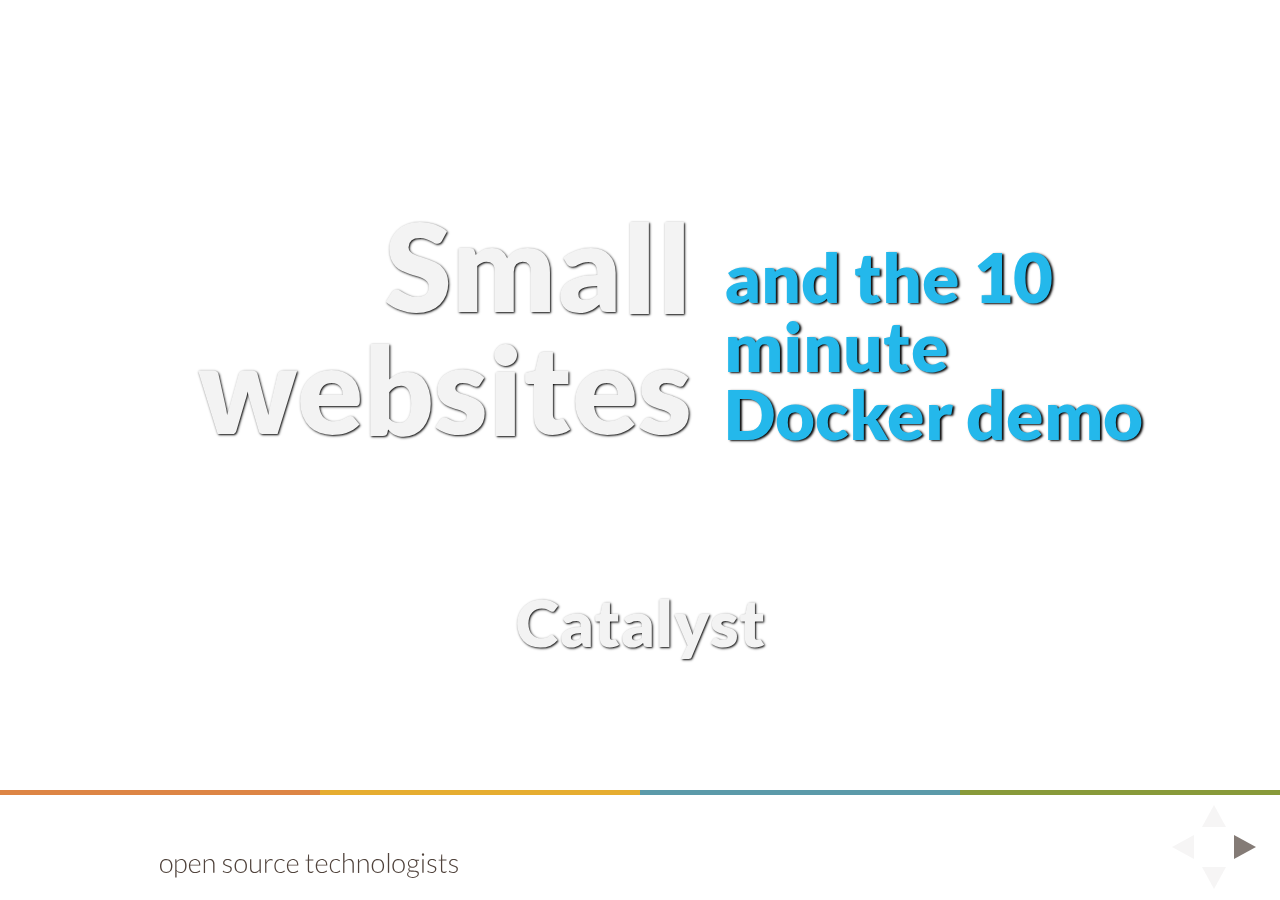
<file: index.html>
<!doctype html>
<html lang="en">

    <head>
        <meta charset="utf-8">

        <title>10 minute Docker demo</title>

        <meta name="author" content="Jacques Labuschagne">

        <meta name="apple-mobile-web-app-capable" content="yes" />
        <meta name="apple-mobile-web-app-status-bar-style" content="black-translucent" />

        <meta name="viewport" content="width=device-width, initial-scale=1.0, maximum-scale=1.0, user-scalable=no">

        <link rel="stylesheet" href="css/reveal.css">
        <link rel="stylesheet" href="css/theme/catalyst.css" id="theme">

        <!-- For syntax highlighting -->
        <link rel="stylesheet" href="lib/css/zenburn.css">

        <!-- If the query includes 'print-pdf', include the PDF print sheet -->
        <script>
            if( window.location.search.match( /print-pdf/gi ) ) {
                var link = document.createElement( 'link' );
                link.rel = 'stylesheet';
                link.type = 'text/css';
                link.href = window.location.search.match( /print-pdf/gi ) ? 'css/print/pdf.css' : 'css/print/paper.css';
                document.getElementsByTagName( 'head' )[0].appendChild( link );
            }
        </script>

        <style>
            /* Add the ability to omit slides from the printed version (has to be after the print include)*/
            @media print {
                .reveal .slides section.no-print {
                    display: none !important;
                    visibility: hidden !important;
                }
            }
        </style>

        <!--[if lt IE 9]>
        <script src="lib/js/html5shiv.js"></script>
        <![endif]-->

        <!-- Please put any custom styles here -->
        <style>

        </style>
    </head>

    <body>

        <div class="reveal">

            <!-- Any section element inside of this container is displayed as a slide -->
            <div class="slides">
                <!-- Cover slide -->
                <section>
                    <table>
                    <tr>
                        <td style="vertical-align:bottom;text-align:right;">
                            <h1 style="">Small websites</h1>
                        </td><td style="vertical-align:bottom;">
                            <h2 style="color:#24b8eb;">and the 10 minute Docker demo</h2>
                        </td>
                    </tr>
                    </table>
                    <h3 style="margin-top: 10%;" class="catalyst-logo">Catalyst</h3>
                    <aside class="notes">
                        <ul>
                            <li>Docker is not yet a given on production systems
                            <li>Most examples concentrate either on dev (1 container)
                                or crazy webscale shit (Google, Netflix)
                            <li>There's an inbetween space that doesn't get much air time
                            <li>That's what we're doing today
                        </ul>
                    </aside>
                </section>

            <section>
                <section data-background="img/large_v-dark-trans.png" data-background-size="auto 75%">
                    <aside class="notes">
                        Anyone <b>not</b> heard of Docker?
                    </aside>
                </section>

                <section data-background="img/virt.svg" data-background-size="auto 55%">
                    <aside class="notes">
                        virtualized hardware: good for compatibility and security, shit for performance.
                    </aside>
                </section>

                <section data-background="img/container.svg" data-background-size="auto 55%">
                    <aside class="notes">
                        virtualized OS: more restrictive of compatibility, pretty good for security, great for performance.
                        <p>
                        System calls get passed through from the guest to the host with very little
                        interference, while still maintaining good isolation (namespaces, etc).
                    </aside>
                </section>
            </section>

                <section>
                    <h2 style="">What is</h2>
                    <h1 style="color:#24b8eb;">small?</h1>
                </section>

                <section>
                    <h3>1&mdash;2 <span style="color:#24b8eb;">apps</span> <span style="color:#666;">(plus cron jobs)</span></h3>
                    <h3>housed on 1 <span style="color:#24b8eb;">server</span> <span style="color:#666;">(or 1+1)</span></h3>
                    <h3>with a dedicated <span style="color:#24b8eb;">database</span>.</h3>
                </section>

                <section>
                    <table>
                    <tr>
                        <td style="vertical-align:bottom;text-align:center;">
                            <h2 style="">So<br/>what's<br/>the</h2>
                        </td><td style="vertical-align:middle;">
                            <h1 style="color:#24b8eb;">demo?</h1>
                        </td>
                    </tr>
                    </table>
                </section>

                <section data-background="img/target-arch.svg" data-background-size="auto 55%">
                    <aside class="notes">
                        <ul>
                            <li>Start with trivial web app that does something simple with a database
                            <li>Put app behind a LB and allow it to scale sideways
                            <li>Put LB behind a WAF
                        </ul>
                    </aside>
                </section>

                <!--
                <section>
                    <span><h1 id="timer"></h1></span>
                    <aside class="notes">
                        <pre>
screen C-a S, C-a <tab>, C-a c

mkdir app
lynx -dump howtonode.org/hello-node | less
vim app/index.js

vim app/Dockerfile
+  FROM node:4.3.0
+  RUN mkdir -p /opt/app
+  WORKDIR /opt/app
+  COPY . /opt/app
+  CMD ["node", "./index.js"]

vim docker-compose.yml
+  version: "2"
+  services:
+      app:
+          image: docker-demo/app
+          build: ./app
+          restart: always
+          ports:
+              - "8000:8000"

UP; curl localhost:8000; DOWN

lynx -dump https://github.com/brianc/node-postgres | less
vim app/index.js
+  var conString = "postgres://postgres:@postgres/postgres";
+  process.exit(1)
+  "select message from greetings limit 1"
+  setTimeout(getmsg, 250);
+  response.end('' + greeting + "\n");

vim app/Dockerfile
+  cd /opt/app && npm install pg

mkdir -p db
vim db/setup.sql
+  CREATE TABLE greetings (message TEXT NOT NULL);
+  INSERT INTO  greetings (message) VALUES ('Hello from Postgres');

vim docker-compose.yml
+    app:
+        links:
+            - postgres
+    postgres:
+        image: postgres:9.4
+        expose:
+            - "5132"
+        volumes:
+            - ./db:/docker-entrypoint-initdb.d:ro

UP; curl localhost:8000; DOWN

vim docker-compose.yml
+    haproxy:
+        image: dockercloud/haproxy:1.2.1
+        links:
+            - app
+        ports:
+            - "8000:80"
+        volumes:
+            - /var/run/docker.sock:/var/run/docker.sock
+    app:
+        expose:
+            - "8000"
+        environment:
+            VIRTUAL_HOST: "example.com"

vim app/index.js
+  response.end('' + greeting + process.env.HOSTNAME + "\n");

vim docker-compose.yml
+    naxsi:
+        image: jlabusch/docker-naxsi-proxy-waf
+        links:
+            - haproxy
+        ports:
+            - "8000:80"
+    haproxy:
+        expose:
+            - "80"
                        </pre>
                    </aside>
                </section>

                <section data-transition="none">
                    <span><h1 id="result" style="color:#24b8eb;"></h1></span>
                </section>
                -->

                <section>
                  <script type="text/javascript" src="https://asciinema.org/a/41321.js" id="asciicast-41321" async></script>
                </section>
            </div>

            <div class="footer">
                <div class="scarf">
                    <div class="scarf-orange"></div>
                    <div class="scarf-yellow"></div>
                    <div class="scarf-blue"></div>
                    <div class="scarf-green"></div>
                </div>
                <div class="footer-inner">
                    <div>
                        <!-- NOTE: use only one of these. open-source-technologists is the standard -->
                        <p class="open-source-technologists">open source technologists</p>
                        <!-- <p class="freedom-to-innovate">freedom to innovate</p> -->
                    </div>
                </div>
            </div>
        </div>


        <script src="lib/js/head.min.js"></script>
        <script src="js/reveal.js"></script>
        <!--
        <script src="http://downlink.nz/js/socket.io.js"></script>
        <script src="http://downlink.nz/js/reveal-sync.js"></script>
        -->

        <script>

            // Full list of configuration options available here:
            // https://github.com/hakimel/reveal.js#configuration
            Reveal.initialize({
                controls: true,
                progress: true,
                history: true,
                center: true,

                theme: Reveal.getQueryHash().theme, // available themes are in /css/theme
                transition: 'slide',//Reveal.getQueryHash().transition || 'none', // default/cube/page/concave/zoom/linear/fade/none

                /*
                // Parallax scrolling
                parallaxBackgroundImage: './img/15002364119_29914535f7_o.jpg', // by Ilias Ismanalijev
                parallaxBackgroundSize: '3000px auto',
                */

                // Optional libraries used to extend on reveal.js
                dependencies: [
                    { src: 'lib/js/classList.js', condition: function() { return !document.body.classList; } },
                    { src: 'plugin/markdown/marked.js', condition: function() { return !!document.querySelector( '[data-markdown]' ); } },
                    { src: 'plugin/markdown/markdown.js', condition: function() { return !!document.querySelector( '[data-markdown]' ); } },
                    { src: 'plugin/highlight/highlight.js', async: true, callback: function() { hljs.initHighlightingOnLoad(); } },
                    { src: 'plugin/zoom-js/zoom.js', async: true, condition: function() { return !!document.body.classList; } },
                    { src: 'plugin/notes/notes.js', async: true, condition: function() { return !!document.body.classList; } }
                ]
            });

            /*
            var timerh1 = document.getElementById("timer"),
                timerstart = 0,
                resulth1 = document.getElementById("result");

            Reveal.addEventListener('slidechanged', function(e){
                resulth1.innerText = timerh1.innerText;
                timerh1.innerText = '';
                timerstart = (new Date).getTime();
            });

            setInterval(function(){
                var now = (new Date).getTime(),
                    diff = now-timerstart,
                    ms = diff%1000,
                    s = ((diff-ms)/1000)%60,
                    m = (diff-s*1000-ms)/(60*1000);
                timerh1.innerText = Math.floor(m) + ':' + (s<10?'0':'') + Math.floor(s) + '.' + Math.floor(ms/100);
            }, 100);
            */
        </script>

    </body>
</html>
</file>
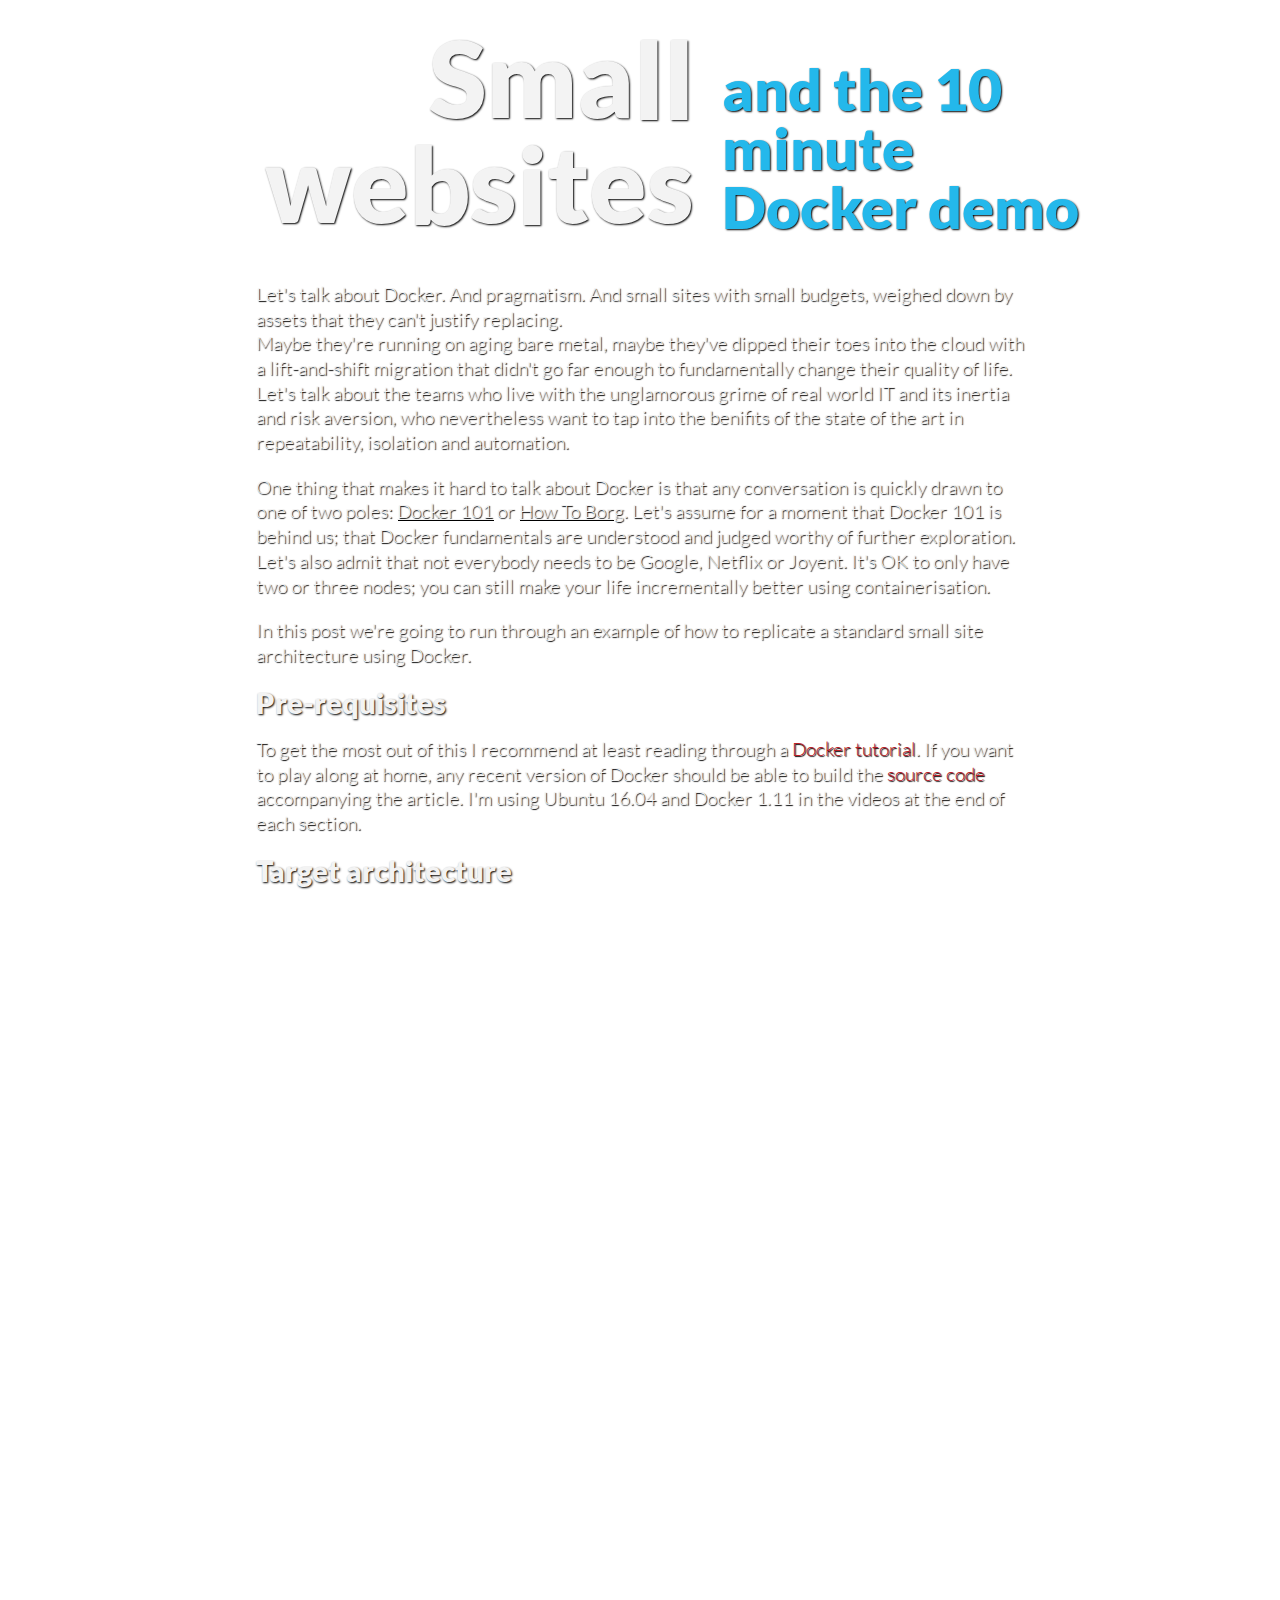
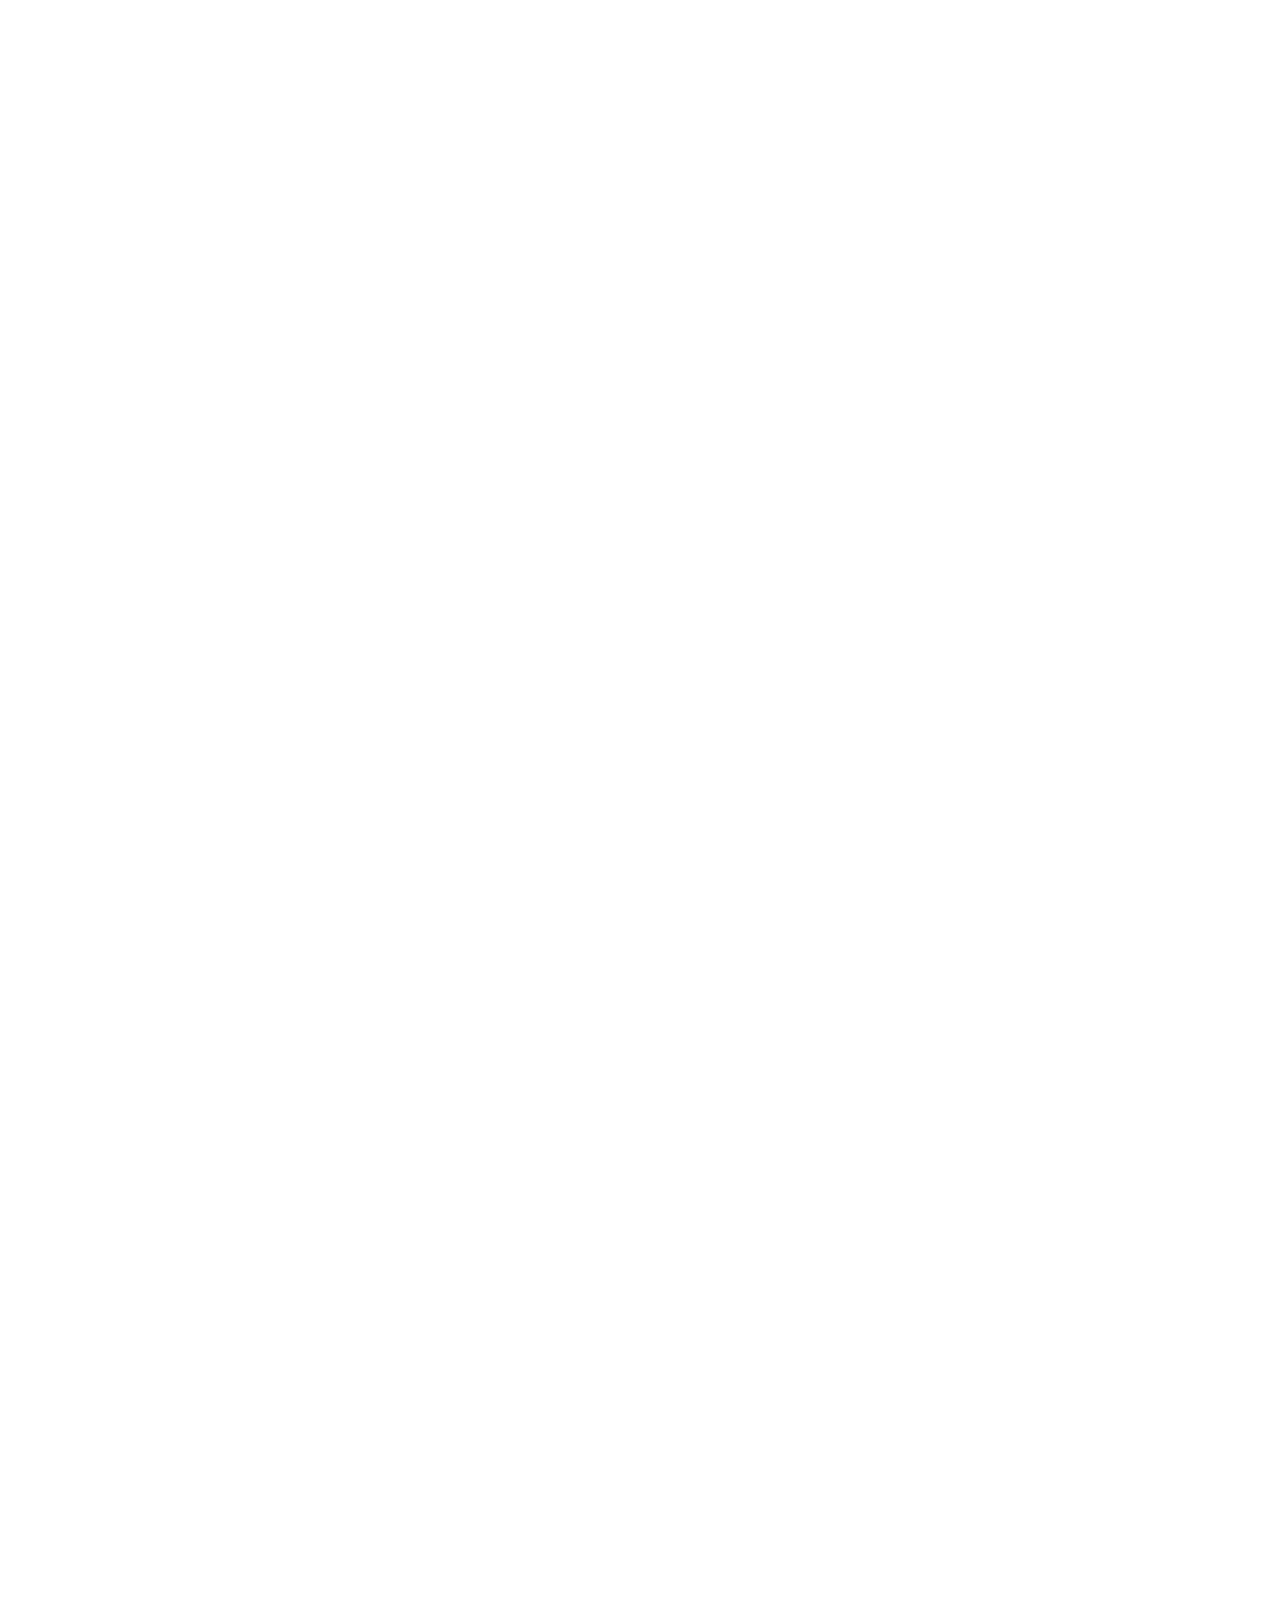
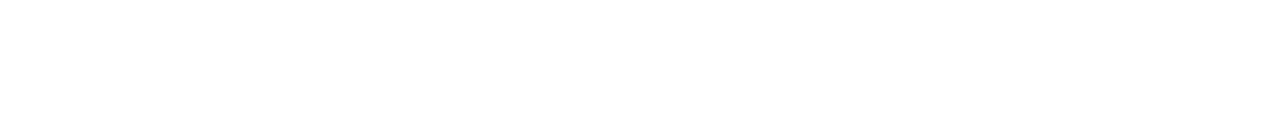
<file: blog.html>
<!doctype html>
<html lang="en">

    <head>
        <meta charset="utf-8">

        <title>10 minute Docker demo</title>

        <meta name="author" content="Jacques Labuschagne">

        <link rel="stylesheet" href="css/reveal.css">
        <link rel="stylesheet" href="css/theme/catalyst.css" id="theme">

        <link rel="stylesheet" href="lib/css/zenburn.css">
    </head>

    <body style="overflow:scroll;">
            <div class="reveal">
                <table style="max-width:43em;">
                <tr>
                    <td style="vertical-align:bottom;text-align:right;">
                        <h1 style="">Small websites</h1>
                    </td><td style="vertical-align:bottom;">
                        <h2 style="color:#24b8eb;">and the 10 minute Docker demo</h2>
                    </td>
                </tr>
                </table>

                <div style="font-weight:300; font-size: 19px; margin: 0% 20% 10% 20%;">
                    <p>
                    Let's talk about Docker. And pragmatism. And small sites with small budgets,
                    weighed down by assets that they can't justify replacing.<br/>
                    Maybe they're running
                    on aging bare metal, maybe they've dipped their toes into the cloud with a
                    lift-and-shift migration that didn't go far enough to fundamentally change their
                    quality of life.<br/>
                    Let's talk about the teams who live with the unglamorous grime of real world IT
                    and its inertia and risk aversion, who nevertheless want to tap into the benifits
                    of the state of the art in repeatability, isolation and automation.
                    </p><p>
                    One thing that makes it hard to talk about Docker is that any conversation
                    is quickly drawn to one of two poles: <u>Docker 101</u> or <u>How To Borg</u>.
                    Let's assume for a moment that Docker 101 is behind us; that Docker fundamentals
                    are understood and judged worthy of further exploration.<br/>
                    Let's also admit that not everybody needs to be Google, Netflix or Joyent. It's
                    OK to only have two or three nodes; you can still make your life incrementally
                    better using containerisation.
                    </p><p>
                    In this post we're going to run through an example of how to replicate a standard
                    small site architecture using Docker.
                    </p>
                    <h3>Pre-requisites</h3>
                    <p>
                    To get the most out of this I recommend at least reading through a <a href="https://docs.docker.com/linux/">Docker tutorial</a>.
                    If you want to play along at home, any recent version of Docker should be able to build
                    the <a href="https://github.com/jlabusch/docker-demo">source code</a> accompanying the article.
                    I'm using Ubuntu 16.04 and Docker 1.11 in the videos at the end of each section.
                    </p>
                    <h3>Target architecture</h3>
                    <span style="float:right;margin-left:20px;margin-bottom:10px;"><img style="min-width:240px;" src="img/target-arch.svg"></span>
                    <p>
                    So what are we building?
                    </p><p>
                    Let's imagine a site consisting of a web application and a database, marked App and DB in the diagram.
                    App runs the application code, which could be Moodle, Drupal, or something else entirely. We're
                    going to use a <a href="https://howtonode.org/hello-node">"hello world" Node.js example</a>
                    and graft on a simple <a href="https://github.com/brianc/node-postgres">PostgreSQL query</a>.<br/>
                    The database stores all of our state; just a "hello world" greeting in our example, but in
                    the real world this could be product catalogues, inventory, sales orders, user records, session
                    information, whatever. The salient point is that since all of the state is held outside of the App,
                    the impact of restarting an App is minimal, and we're
                    going to add in the assumption that the App is designed in a vaguely concurrency-safe way so that
                    we can run multiple instances.
                    </p><p>
                    Out front we'll add two more layers, a load balancer (LB) and web application firewall (WAF).
                    In this example the load balancer, HAProxy, will round-robin requests between however many App instances
                    we have running. Of course, being HAProxy, you could greatly customise that behaviour.<br/>
                    The WAF role will be filled by Nginx running the OWASP NAXSI module, which can prevent
                    obvious application level attacks such as SQL injection.<br/>
                    Finally, as a nod to defense in depth we'll showcase Docker's apparmor support by adding a profile to the WAF
                    which would further reduce the impact if it were compromised.
                    </p>
                    <h3>Application</h3>
                    <p>
                    To begin with, let's create an application container that runs the
                    <a href="https://howtonode.org/hello-node">Hello HTTP</a> example from howtonode.org.
                    </p>
                    <script src="https://gist.github.com/jlabusch/b110a0329882163bf9a5842ececcce75.js"></script>
                    <script type="text/javascript" src="https://asciinema.org/a/47303.js" id="asciicast-47303" async></script>
                    <h3>Database</h3>
                    <p>
                    Now let's add a simple table of greetings: <em>setup.sql</em> defines the schema and
                    inserts the greeting message. Our Compose file mounts <em>setup.sql</em> as <em>/docker-entrypoint-initdb.d/setup.sql</em>,
                    which is of <a href="https://hub.docker.com/_/postgres/">special signifigance</a> to the Postgres
                    container.
                    </p><p>
                    To wire up the application, we can make some small alterations to a basic
                    <a href="https://github.com/brianc/node-postgres">node-postgres example</a> and
                    update <em>Dockerfile</em> to install the <em>pg</em> module.
                    </p><p>
                    Other things to note:
                    <ul>
                      <li style="line-height:23px;font-size:19px;">The application can treat the name of the <em>db</em> link as though it were a hostname
                      for the purpose of the Postgres connection string.
                      <li style="line-height:23px;font-size:19px;">The process exits on error, rather than trying to recover, and is resurrected because
                      we have <em>restart: always</em> in <em>docker-compose.yml</em>.
                      <li style="line-height:23px;font-size:19px;">The app binds to host port 8000, but the DB only <em>exposes</em> its port
                      to other containers on the same docker network; it's reachable from linked containers, but not from
                      external hosts.
                      <li style="line-height:23px;font-size:19px;">We haven't given Postgres an external data volume, so everything will be lost when the container is removed. OK for an example, but not the real world.
                    </ul>
                    </p>
                    <script src="https://gist.github.com/jlabusch/ea72d1560c80e769680ec1479135448c.js"></script>
                    <script type="text/javascript" src="https://asciinema.org/a/f2657btrt278btpbemjaaz5k0.js" id="asciicast-f2657btrt278btpbemjaaz5k0" async></script>
                    <h3>Load Balancer</h3>
                    <p>
                    The next layer is important not just as a way to distribute load across multiple cores on
                    your host and improve the general resilience, but as a key step on the road to zero-downtime
                    deployments.<br/>
                    Docker's own <a href="https://github.com/docker/dockercloud-haproxy">dockercloud/haproxy</a>
                    provides an HAProxy container which knows how to listen for Docker engine events
                    and add or remove hosts from the pool.
                    </p><p>
                    There are two noteworthy parts below:
                    <ul>
                      <li style="line-height:23px;font-size:19px;">We're sharing the Docker control socket between
                      the host and HAProxy. This has some security implications, and any compromise of the HAProxy
                      container would be very bad news.
                      <li style="line-height:23px;font-size:19px;">This HAProxy determines which service to route
                      traffic to by matching the HTTP Host header against the VIRTUAL_HOST environment variable
                      specified in service containers. This makes running multiple sites behind the same HAProxy
                      instance fairly easy.
                    </ul>
                    </p>
                    <script src="https://gist.github.com/jlabusch/da54cbfde022831db7ec313f8e6b1011.js"></script>
                    <script type="text/javascript" src="https://asciinema.org/a/7zv8kzb1yn2tmr89vhlrthdtb.js" id="asciicast-7zv8kzb1yn2tmr89vhlrthdtb" async></script>
                    <p>
                    As we increase the number of instances using the <em>scale</em> command HAProxy
                    automatically reconfigures itself to take the new containers into account.<br/>
                    For seamless deployments you can pull a new application image, scale out
                    (with new instances using the updated image), and then stop/remove the old instances
                    when you're happy that things are working as intended.
                    </p>
                    <h3>Web Application Firewall</h3>
                    <p>
                    The WAF role is often taken by the CDN itself: CloudFlare and Akamai both provide managed
                    services that can do this for as little as $20 USD/month, and in an emergency they can
                    provide DDoS protection as well. Being able to add custom rules usually entails
                    a more expensive plan, but is nevertheless an option worth considering.
                    </p><p>
                    However, if you want to do it yourself, here's a starting point.
                    </p>
                    <script src="https://gist.github.com/jlabusch/886402b66b451c992bfa11c34bc5f73b.js"></script>
                    <script type="text/javascript" src="https://asciinema.org/a/dku85ubccs2nmze5568b25vom.js" id="asciicast-dku85ubccs2nmze5568b25vom" async></script>
                    <p>
                    When we throw a suspicious string like <em>"select * from"</em> onto our query NAXSI
                    steps in and blocks the request before it gets to the next layer, returning
                    an HTTP 418 instead.
                    </p><p>
                    Finally, let's add in Jess Frazelle's <a href="https://raw.githubusercontent.com/jfrazelle/bane/master/docker-nginx-sample">Nginx AppArmor profile example</a>
                    from Bane, the AppArmor profile generator.
                    </p>
                    <script src="https://gist.github.com/jlabusch/0cb3ef42e0e0cf5c4a8ace9f3d01c41d.js"></script>
                    <script type="text/javascript" src="https://asciinema.org/a/45bhrzrhw4zfh9l66mwfu5ubo.js" id="asciicast-45bhrzrhw4zfh9l66mwfu5ubo" async></script>
                    <p>
                    Forms of mandatory access control like seccomp and AppArmor fit the theme of defense in
                    depth, and can do a great deal to limit the impact of a compromised front-line container.
                    They won't prevent attacks on downstream systems via already-connected protocols (like HTTP
                    in this case), but they can certainly make it harder for intruders to escape containment.<br/>
                    If your previous point of reference was running all of these layers side-by-side on one
                    bare metal host, then this is a massive leap forward in risk reduction.
                    </p>
                    <h3>Conclusion</h3>
                    <p>
                    Getting the most out of new tools may require a significant shift in
                    thinking. However, getting <em>some</em> value out of new tools can often be
                    quite easy.<br/>
                    Just start. Experiment. Run hybrid mixes of technologies if you have to,
                    and change course if you don't get tangible value out the other end.<br/>
                    Tools that suit one team may not work for another, and that's OK.
                    </p>
                </div>
            </div>
        </div>
    </body>
</html>
</file>
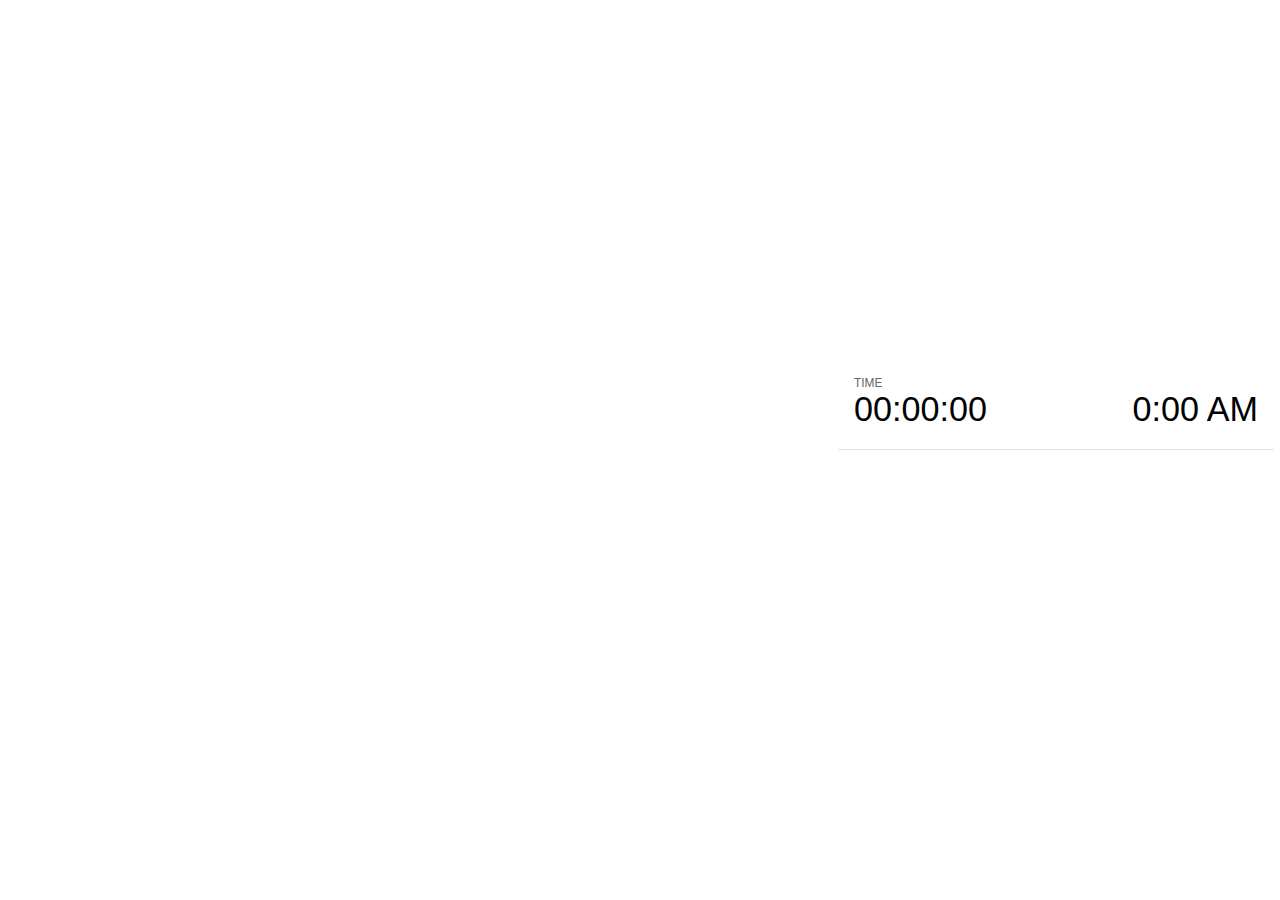
<file: plugin/notes/notes.html>
<!doctype html>
<html lang="en">
	<head>
		<meta charset="utf-8">

		<title>reveal.js - Slide Notes</title>

		<style>
			body {
				font-family: Helvetica;
			}

			#current-slide,
			#upcoming-slide,
			#speaker-controls {
				padding: 6px;
				box-sizing: border-box;
				-moz-box-sizing: border-box;
			}

			#current-slide iframe,
			#upcoming-slide iframe {
				width: 100%;
				height: 100%;
				border: 1px solid #ddd;
			}

			#current-slide .label,
			#upcoming-slide .label {
				position: absolute;
				top: 10px;
				left: 10px;
				font-weight: bold;
				font-size: 14px;
				z-index: 2;
				color: rgba( 255, 255, 255, 0.9 );
			}

			#current-slide {
				position: absolute;
				width: 65%;
				height: 100%;
				top: 0;
				left: 0;
				padding-right: 0;
			}

			#upcoming-slide {
				position: absolute;
				width: 35%;
				height: 40%;
				right: 0;
				top: 0;
			}

			#speaker-controls {
				position: absolute;
				top: 40%;
				right: 0;
				width: 35%;
				height: 60%;
				overflow: auto;

				font-size: 18px;
			}

				.speaker-controls-time.hidden,
				.speaker-controls-notes.hidden {
					display: none;
				}

				.speaker-controls-time .label,
				.speaker-controls-notes .label {
					text-transform: uppercase;
					font-weight: normal;
					font-size: 0.66em;
					color: #666;
					margin: 0;
				}

				.speaker-controls-time {
					border-bottom: 1px solid rgba( 200, 200, 200, 0.5 );
					margin-bottom: 10px;
					padding: 10px 16px;
					padding-bottom: 20px;
					cursor: pointer;
				}

				.speaker-controls-time .reset-button {
					opacity: 0;
					float: right;
					color: #666;
					text-decoration: none;
				}
				.speaker-controls-time:hover .reset-button {
					opacity: 1;
				}

				.speaker-controls-time .timer,
				.speaker-controls-time .clock {
					width: 50%;
					font-size: 1.9em;
				}

				.speaker-controls-time .timer {
					float: left;
				}

				.speaker-controls-time .clock {
					float: right;
					text-align: right;
				}

				.speaker-controls-time span.mute {
					color: #bbb;
				}

				.speaker-controls-notes {
					padding: 10px 16px;
				}

				.speaker-controls-notes .value {
					margin-top: 5px;
					line-height: 1.4;
					font-size: 1.2em;
				}

			.clear {
				clear: both;
			}

			@media screen and (max-width: 1080px) {
				#speaker-controls {
					font-size: 16px;
				}
			}

			@media screen and (max-width: 900px) {
				#speaker-controls {
					font-size: 14px;
				}
			}

			@media screen and (max-width: 800px) {
				#speaker-controls {
					font-size: 12px;
				}
			}

		</style>
	</head>

	<body>

		<div id="current-slide"></div>
		<div id="upcoming-slide"><span class="label">UPCOMING:</span></div>
		<div id="speaker-controls">
			<div class="speaker-controls-time">
				<h4 class="label">Time <span class="reset-button">Click to Reset</span></h4>
				<div class="clock">
					<span class="clock-value">0:00 AM</span>
				</div>
				<div class="timer">
					<span class="hours-value">00</span><span class="minutes-value">:00</span><span class="seconds-value">:00</span>
				</div>
				<div class="clear"></div>
			</div>

			<div class="speaker-controls-notes hidden">
				<h4 class="label">Notes</h4>
				<div class="value"></div>
			</div>
		</div>

		<script src="../../plugin/markdown/marked.js"></script>
		<script>

			(function() {

				var notes,
					notesValue,
					currentState,
					currentSlide,
					upcomingSlide,
					connected = false;

				window.addEventListener( 'message', function( event ) {

					var data = JSON.parse( event.data );

					// Messages sent by the notes plugin inside of the main window
					if( data && data.namespace === 'reveal-notes' ) {
						if( data.type === 'connect' ) {
							handleConnectMessage( data );
						}
						else if( data.type === 'state' ) {
							handleStateMessage( data );
						}
					}
					// Messages sent by the reveal.js inside of the current slide preview
					else if( data && data.namespace === 'reveal' ) {
						if( /ready/.test( data.eventName ) ) {
							// Send a message back to notify that the handshake is complete
							window.opener.postMessage( JSON.stringify({ namespace: 'reveal-notes', type: 'connected'} ), '*' );
						}
						else if( /slidechanged|fragmentshown|fragmenthidden|overviewshown|overviewhidden|paused|resumed/.test( data.eventName ) && currentState !== JSON.stringify( data.state ) ) {
							window.opener.postMessage( JSON.stringify({ method: 'setState', args: [ data.state ]} ), '*' );
						}
					}

				} );

				/**
				 * Called when the main window is trying to establish a
				 * connection.
				 */
				function handleConnectMessage( data ) {

					if( connected === false ) {
						connected = true;

						setupIframes( data );
						setupKeyboard();
						setupNotes();
						setupTimer();
					}

				}

				/**
				 * Called when the main window sends an updated state.
				 */
				function handleStateMessage( data ) {

					// Store the most recently set state to avoid circular loops
					// applying the same state
					currentState = JSON.stringify( data.state );

					// No need for updating the notes in case of fragment changes
					if ( data.notes ) {
						notes.classList.remove( 'hidden' );
						if( data.markdown ) {
							notesValue.innerHTML = marked( data.notes );
						}
						else {
							notesValue.innerHTML = data.notes;
						}
					}
					else {
						notes.classList.add( 'hidden' );
					}

					// Update the note slides
					currentSlide.contentWindow.postMessage( JSON.stringify({ method: 'setState', args: [ data.state ] }), '*' );
					upcomingSlide.contentWindow.postMessage( JSON.stringify({ method: 'setState', args: [ data.state ] }), '*' );
					upcomingSlide.contentWindow.postMessage( JSON.stringify({ method: 'next' }), '*' );

				}

				// Limit to max one state update per X ms
				handleStateMessage = debounce( handleStateMessage, 200 );

				/**
				 * Forward keyboard events to the current slide window.
				 * This enables keyboard events to work even if focus
				 * isn't set on the current slide iframe.
				 */
				function setupKeyboard() {

					document.addEventListener( 'keydown', function( event ) {
						currentSlide.contentWindow.postMessage( JSON.stringify({ method: 'triggerKey', args: [ event.keyCode ] }), '*' );
					} );

				}

				/**
				 * Creates the preview iframes.
				 */
				function setupIframes( data ) {

					var params = [
						'receiver',
						'progress=false',
						'history=false',
						'transition=none',
						'autoSlide=0',
						'backgroundTransition=none'
					].join( '&' );

					var hash = '#/' + data.state.indexh + '/' + data.state.indexv;
					var currentURL = data.url + '?' + params + '&postMessageEvents=true' + hash;
					var upcomingURL = data.url + '?' + params + '&controls=false' + hash;

					currentSlide = document.createElement( 'iframe' );
					currentSlide.setAttribute( 'width', 1280 );
					currentSlide.setAttribute( 'height', 1024 );
					currentSlide.setAttribute( 'src', currentURL );
					document.querySelector( '#current-slide' ).appendChild( currentSlide );

					upcomingSlide = document.createElement( 'iframe' );
					upcomingSlide.setAttribute( 'width', 640 );
					upcomingSlide.setAttribute( 'height', 512 );
					upcomingSlide.setAttribute( 'src', upcomingURL );
					document.querySelector( '#upcoming-slide' ).appendChild( upcomingSlide );

				}

				/**
				 * Setup the notes UI.
				 */
				function setupNotes() {

					notes = document.querySelector( '.speaker-controls-notes' );
					notesValue = document.querySelector( '.speaker-controls-notes .value' );

				}

				/**
				 * Create the timer and clock and start updating them
				 * at an interval.
				 */
				function setupTimer() {

					var start = new Date(),
						timeEl = document.querySelector( '.speaker-controls-time' ),
						clockEl = timeEl.querySelector( '.clock-value' ),
						hoursEl = timeEl.querySelector( '.hours-value' ),
						minutesEl = timeEl.querySelector( '.minutes-value' ),
						secondsEl = timeEl.querySelector( '.seconds-value' );

					function _updateTimer() {

						var diff, hours, minutes, seconds,
							now = new Date();

						diff = now.getTime() - start.getTime();
						hours = Math.floor( diff / ( 1000 * 60 * 60 ) );
						minutes = Math.floor( ( diff / ( 1000 * 60 ) ) % 60 );
						seconds = Math.floor( ( diff / 1000 ) % 60 );

						clockEl.innerHTML = now.toLocaleTimeString( 'en-US', { hour12: true, hour: '2-digit', minute:'2-digit' } );
						hoursEl.innerHTML = zeroPadInteger( hours );
						hoursEl.className = hours > 0 ? '' : 'mute';
						minutesEl.innerHTML = ':' + zeroPadInteger( minutes );
						minutesEl.className = minutes > 0 ? '' : 'mute';
						secondsEl.innerHTML = ':' + zeroPadInteger( seconds );

					}

					// Update once directly
					_updateTimer();

					// Then update every second
					setInterval( _updateTimer, 1000 );

					timeEl.addEventListener( 'click', function() {
						start = new Date();
						_updateTimer();
						return false;
					} );

				}

				function zeroPadInteger( num ) {

					var str = '00' + parseInt( num );
					return str.substring( str.length - 2 );

				}

				/**
				 * Limits the frequency at which a function can be called.
				 */
				function debounce( fn, ms ) {

					var lastTime = 0,
						timeout;

					return function() {

						var args = arguments;
						var context = this;

						clearTimeout( timeout );

						var timeSinceLastCall = Date.now() - lastTime;
						if( timeSinceLastCall > ms ) {
							fn.apply( context, args );
							lastTime = Date.now();
						}
						else {
							timeout = setTimeout( function() {
								fn.apply( context, args );
								lastTime = Date.now();
							}, ms - timeSinceLastCall );
						}

					}

				}

			})();

		</script>
	</body>
</html>
</file>
<file: css/theme/catalyst.css>
/**
Catalyst themed reveal.js presentation
- Based on the simple theme > 2012 Owen Versteeg, https://github.com/StereotypicalApps. It is MIT licensed.
 */
@font-face {
  font-family: 'Lato';
  src: url("../../lib/font/lato-regular-webfont.eot");
  src: url("../../lib/font/lato-regular-webfont.eot?#iefix") format("embedded-opentype"), url("../../lib/font/lato-regular-webfont.woff2") format("woff2"), url("../../lib/font/lato-regular-webfont.woff") format("woff"), url("../../lib/font/lato-regular-webfont.ttf") format("truetype"), url("../../lib/font/lato-regular-webfont.svg#latoregular") format("svg");
  font-weight: normal;
  font-style: normal; }
@font-face {
  font-family: 'Lato';
  src: url("../../lib/font/lato-italic-webfont.eot");
  src: url("../../lib/font/lato-italic-webfont.eot?#iefix") format("embedded-opentype"), url("../../lib/font/lato-italic-webfont.woff2") format("woff2"), url("../../lib/font/lato-italic-webfont.woff") format("woff"), url("../../lib/font/lato-italic-webfont.ttf") format("truetype"), url("../../lib/font/lato-italic-webfont.svg#latoitalic") format("svg");
  font-weight: normal;
  font-style: italic; }
@font-face {
  font-family: 'Lato';
  src: url("../../lib/font/lato-light-webfont.eot");
  src: url("../../lib/font/lato-light-webfont.eot?#iefix") format("embedded-opentype"), url("../../lib/font/lato-light-webfont.woff2") format("woff2"), url("../../lib/font/lato-light-webfont.woff") format("woff"), url("../../lib/font/lato-light-webfont.ttf") format("truetype"), url("../../lib/font/lato-light-webfont.svg#latolight") format("svg");
  font-weight: 300;
  font-style: normal; }
@font-face {
  font-family: 'Lato';
  src: url("../../lib/font/lato-lightitalic-webfont.eot");
  src: url("../../lib/font/lato-lightitalic-webfont.eot?#iefix") format("embedded-opentype"), url("../../lib/font/lato-lightitalic-webfont.woff2") format("woff2"), url("../../lib/font/lato-lightitalic-webfont.woff") format("woff"), url("../../lib/font/lato-lightitalic-webfont.ttf") format("truetype"), url("../../lib/font/lato-lightitalic-webfont.svg#latolight_italic") format("svg");
  font-weight: 300;
  font-style: italic; }
@font-face {
  font-family: 'Lato';
  src: url("../../lib/font/lato-hairline-webfont.eot");
  src: url("../../lib/font/lato-hairline-webfont.eot?#iefix") format("embedded-opentype"), url("../../lib/font/lato-hairline-webfont.woff2") format("woff2"), url("../../lib/font/lato-hairline-webfont.woff") format("woff"), url("../../lib/font/lato-hairline-webfont.ttf") format("truetype"), url("../../lib/font/lato-hairline-webfont.svg#latohairline") format("svg");
  font-weight: 100;
  font-style: normal; }
@font-face {
  font-family: 'Lato';
  src: url("../../lib/font/lato-hairlineitalic-webfont.eot");
  src: url("../../lib/font/lato-hairlineitalic-webfont.eot?#iefix") format("embedded-opentype"), url("../../lib/font/lato-hairlineitalic-webfont.woff2") format("woff2"), url("../../lib/font/lato-hairlineitalic-webfont.woff") format("woff"), url("../../lib/font/lato-hairlineitalic-webfont.ttf") format("truetype"), url("../../lib/font/lato-hairlineitalic-webfont.svg#latohairline_italic") format("svg");
  font-weight: 100;
  font-style: italic; }
@font-face {
  font-family: 'Lato';
  src: url("../../lib/font/lato-bold-webfont.eot");
  src: url("../../lib/font/lato-bold-webfont.eot?#iefix") format("embedded-opentype"), url("../../lib/font/lato-bold-webfont.woff2") format("woff2"), url("../../lib/font/lato-bold-webfont.woff") format("woff"), url("../../lib/font/lato-bold-webfont.ttf") format("truetype"), url("../../lib/font/lato-bold-webfont.svg#latobold") format("svg");
  font-weight: 700;
  font-style: normal; }
@font-face {
  font-family: 'Lato';
  src: url("../../lib/font/lato-bolditalic-webfont.eot");
  src: url("../../lib/font/lato-bolditalic-webfont.eot?#iefix") format("embedded-opentype"), url("../../lib/font/lato-bolditalic-webfont.woff2") format("woff2"), url("../../lib/font/lato-bolditalic-webfont.woff") format("woff"), url("../../lib/font/lato-bolditalic-webfont.ttf") format("truetype"), url("../../lib/font/lato-bolditalic-webfont.svg#latobold_italic") format("svg");
  font-weight: 700;
  font-style: italic; }
@font-face {
  font-family: 'Lato';
  src: url("../../lib/font/lato-black-webfont.eot");
  src: url("../../lib/font/lato-black-webfont.eot?#iefix") format("embedded-opentype"), url("../../lib/font/lato-black-webfont.woff2") format("woff2"), url("../../lib/font/lato-black-webfont.woff") format("woff"), url("../../lib/font/lato-black-webfont.ttf") format("truetype"), url("../../lib/font/lato-black-webfont.svg#latoblack") format("svg");
  font-weight: 900;
  font-style: normal; }
@font-face {
  font-family: 'Lato';
  src: url("../../lib/font/lato-blackitalic-webfont.eot");
  src: url("../../lib/font/lato-blackitalic-webfont.eot?#iefix") format("embedded-opentype"), url("../../lib/font/lato-blackitalic-webfont.woff2") format("woff2"), url("../../lib/font/lato-blackitalic-webfont.woff") format("woff"), url("../../lib/font/lato-blackitalic-webfont.ttf") format("truetype"), url("../../lib/font/lato-blackitalic-webfont.svg#latoblack_italic") format("svg");
  font-weight: 900;
  font-style: italic; }
.local {
  color: #889A3A; }

.remote {
  color: #BA2025; }

/*********************************************
 * GLOBAL STYLES
 *********************************************/
body {
  background: #FFF;
  background-color: #FFF; }

.reveal {
  font-family: "Lato", sans-serif;
  font-size: 36px;
  font-weight: normal;
  color: #190F10; }

::selection {
  color: #fff;
  background: rgba(0, 0, 0, 0.99);
  text-shadow: none; }

.reveal .slides > section,
.reveal .slides > section > section {
  line-height: 1.3;
  font-weight: inherit; }

/*********************************************
 * HEADERS
 *********************************************/
.reveal h1,
.reveal h2,
.reveal h3,
.reveal h4,
.reveal h5,
.reveal h6 {
  margin: 0 0 20px 0;
  color: #50433C;
  font-family: "Lato", sans-serif;
  font-weight: normal;
  line-height: 1em;
  letter-spacing: normal;
  text-transform: none;
  text-shadow: none;
  word-wrap: break-word; }

.reveal h1 {
  font-size: 3.77em; }

.reveal h2 {
  font-size: 2.11em; }

.reveal h3 {
  font-size: 1.55em; }

.reveal h4 {
  font-size: 1em; }

.reveal h1 {
  text-shadow: none; }

/*********************************************
 * OTHER
 *********************************************/
.reveal p {
  margin: 20px 0;
  line-height: 1.3; }

/* Ensure certain elements are never larger than the slide itself */
.reveal img,
.reveal video,
.reveal iframe {
  max-width: 95%;
  max-height: 95%; }

.reveal strong,
.reveal b {
  font-weight: bold; }

.reveal em {
  font-style: italic; }

.reveal ol,
.reveal dl,
.reveal ul {
  display: inline-block;
  text-align: left;
  margin: 0 0 0 1em; }

.reveal ol {
  list-style-type: decimal; }

.reveal ul {
  list-style-type: disc; }

.reveal ul ul {
  list-style-type: square; }

.reveal ul ul ul {
  list-style-type: circle; }

.reveal ul ul,
.reveal ul ol,
.reveal ol ol,
.reveal ol ul {
  display: block;
  margin-left: 40px; }

.reveal dt {
  font-weight: bold; }

.reveal dd {
  margin-left: 40px; }

.reveal q,
.reveal blockquote {
  quotes: none; }

.reveal blockquote {
  display: block;
  position: relative;
  width: 70%;
  margin: 20px auto;
  padding: 5px;
  font-style: italic;
  background: rgba(255, 255, 255, 0.05);
  box-shadow: 0px 0px 2px rgba(0, 0, 0, 0.2); }

.reveal blockquote p:first-child,
.reveal blockquote p:last-child {
  display: inline-block; }

.reveal q {
  font-style: italic; }

.reveal pre {
  display: block;
  position: relative;
  width: 90%;
  margin: 20px auto;
  text-align: left;
  font-size: 0.55em;
  font-family: monospace;
  line-height: 1.2em;
  word-wrap: break-word;
  box-shadow: 0px 0px 6px rgba(0, 0, 0, 0.3); }

.reveal code {
  font-family: monospace; }

.reveal pre code {
  display: block;
  padding: 5px;
  overflow: auto;
  max-height: 400px;
  word-wrap: normal;
  background: #3F3F3F;
  color: #DCDCDC; }

.reveal table {
  margin: auto;
  border-collapse: collapse;
  border-spacing: 0; }

.reveal table th {
  font-weight: bold; }

.reveal table th,
.reveal table td {
  text-align: left;
  padding: 0.2em 0.5em 0.2em 0.5em;
  border-bottom: 1px solid; }

.reveal table tr:last-child td {
  border-bottom: none; }

.reveal sup {
  vertical-align: super; }

.reveal sub {
  vertical-align: sub; }

.reveal small {
  display: inline-block;
  font-size: 0.6em;
  line-height: 1.2em;
  vertical-align: top; }

.reveal small * {
  vertical-align: top; }

/*********************************************
 * LINKS
 *********************************************/
.reveal a {
  color: #BA2025;
  text-decoration: none;
  -webkit-transition: color .15s ease;
  -moz-transition: color .15s ease;
  transition: color .15s ease; }

.reveal a:hover {
  color: #8e191c;
  text-shadow: none;
  border: none; }

.reveal .roll span:after {
  color: #fff;
  background: #791518; }

/*********************************************
 * IMAGES
 *********************************************/
.reveal section img {
  margin: 15px 0px;
  background: rgba(255, 255, 255, 0.12);
  border: 4px solid #190F10;
  box-shadow: 0 0 10px rgba(0, 0, 0, 0.15); }

.reveal a img {
  -webkit-transition: all .15s linear;
  -moz-transition: all .15s linear;
  transition: all .15s linear; }

.reveal a:hover img {
  background: rgba(255, 255, 255, 0.2);
  border-color: #BA2025;
  box-shadow: 0 0 20px rgba(0, 0, 0, 0.55); }

/*********************************************
 * NAVIGATION CONTROLS
 *********************************************/
.reveal .controls div.navigate-left,
.reveal .controls div.navigate-left.enabled {
  border-right-color: #BA2025; }

.reveal .controls div.navigate-right,
.reveal .controls div.navigate-right.enabled {
  border-left-color: #BA2025; }

.reveal .controls div.navigate-up,
.reveal .controls div.navigate-up.enabled {
  border-bottom-color: #BA2025; }

.reveal .controls div.navigate-down,
.reveal .controls div.navigate-down.enabled {
  border-top-color: #BA2025; }

.reveal .controls div.navigate-left.enabled:hover {
  border-right-color: #8e191c; }

.reveal .controls div.navigate-right.enabled:hover {
  border-left-color: #8e191c; }

.reveal .controls div.navigate-up.enabled:hover {
  border-bottom-color: #8e191c; }

.reveal .controls div.navigate-down.enabled:hover {
  border-top-color: #8e191c; }

/*********************************************
 * PROGRESS BAR
 *********************************************/
.reveal .progress {
  background: rgba(0, 0, 0, 0.2); }

.reveal .progress span {
  background: #BA2025;
  -webkit-transition: width 800ms cubic-bezier(0.26, 0.86, 0.44, 0.985);
  -moz-transition: width 800ms cubic-bezier(0.26, 0.86, 0.44, 0.985);
  transition: width 800ms cubic-bezier(0.26, 0.86, 0.44, 0.985); }

/*********************************************
 * SLIDE NUMBER
 *********************************************/
.reveal .slide-number {
  color: #BA2025; }

/*********************************************
 * HEADERS
 *********************************************/
.reveal h1,
.reveal h2,
.reveal h3,
.reveal h4,
.reveal h5,
.reveal h6 {
  font-weight: 900;
  text-shadow: 1px 1px 2px #000;
  color: #f3f3f3; }

.reveal h1.catalyst-logo {
  background: url(images/catalyst-logo.svg) no-repeat 50% 0/50% auto;
  font-size: 0;
  color: transparent;
  width: 100%;
  height: 100px;
  padding-bottom: 30px; }

.reveal .print-only {
  display: none;
  visibility: hidden; }

/*********************************************
 * TEXT
 *********************************************/
.reveal p {
  color: #f3f3f3;
  text-shadow: 1px 1px 1px #000; }

.reveal p.small-text,
.reveal span.small-text {
  font-size: 19px; }

.reveal blockquote {
  color: #f3f3f3;
  text-shadow: 1px 1px 1px #000;
  padding: 20px;
  font-size: 0.7em;
  letter-spacing: 0.01em;
  box-shadow: none; }

.reveal blockquote.quotation-marks::before,
.reveal blockquote p:before {
  content: open-quote; }

.reveal blockquote p:before,
.reveal blockquote p:after {
  padding: 0 10px; }

.reveal blockquote.quotation-marks::after,
.reveal blockquote p:after {
  content: close-quote; }

/*********************************************
 * IMAGES
 *********************************************/
.reveal section img {
  border: 0px none;
  box-shadow: none;
  -moz-box-shadow: none;
  -webkit-box-shadow: none; }

.reveal section .img-right {
  float: right;
  margin-left: 20px; }

.reveal section .img-centered {
  display: block;
  margin: 20px auto; }

/*********************************************
 * LINKS
 *********************************************/
.reveal a:not(.image):hover {
  text-decoration: underline; }

.longurl code {
  font-size: 0.65em;
  vertical-align: middle; }

/*********************************************
 * LISTS
 *********************************************/
.reveal ul li {
  font-size: 0.8em;
  color: #f3f3f3;
  text-shadow: 1px 1px 1px #000; }

/*********************************************
 * TABLES
 *********************************************/
.reveal table {
  text-shadow: 1px 1px 1px #000;
  color: #f3f3f3;
  margin: 20px auto;
  font-size: 0.6em;
  line-height: 1.2em;
  border-collapse: collapse; }
  .reveal table td, .reveal table th {
    font-size: 1.3em;
    border: 0px;
    padding-right: 0.5em; }
    .reveal table td:first-child, .reveal table th:first-child {
      padding-left: 0.5em; }

/*********************************************
 * NAVIGATION CONTROLS
 *********************************************/
.reveal .controls {
  bottom: -3px; }

.reveal .controls div.navigate-left,
.reveal .controls div.navigate-left.enabled {
  border-right-color: #50433C; }

.reveal .controls div.navigate-right,
.reveal .controls div.navigate-right.enabled {
  border-left-color: #50433C; }

.reveal .controls div.navigate-up,
.reveal .controls div.navigate-up.enabled {
  border-bottom-color: #50433C; }

.reveal .controls div.navigate-down,
.reveal .controls div.navigate-down.enabled {
  border-top-color: #50433C; }

.reveal .controls div.navigate-left.enabled:hover {
  border-right-color: #50433C;
  opacity: 1; }

.reveal .controls div.navigate-right.enabled:hover {
  border-left-color: #50433C;
  opacity: 1; }

.reveal .controls div.navigate-up.enabled:hover {
  border-bottom-color: #50433C;
  opacity: 1; }

.reveal .controls div.navigate-down.enabled:hover {
  border-top-color: #50433C;
  opacity: 1; }

/*********************************************
 * ZOOMED OUT OVERVIEW (Esc key)
 *********************************************/
.reveal.overview .slides section {
  background: transparent;
  background-repeat: no-repeat; }

.reveal.overview .slides section.present:not(.stack) {
  outline: 15px solid #C6B253;
  background: transparent; }

.reveal.overview .slides section:hover:not(.stack) {
  outline: 15px solid #f3f3f3;
  background: transparent; }

/*********************************************
 * CIRCLE BANNER PAGES
 *********************************************/
.reveal section.title-slide,
.reveal section > section.title-slide {
  background: url(images/slide-banner-1.jpg) no-repeat 50% 50%;
  height: 382px;
  width: 100%;
  padding-left: 56px;
  padding-top: 0;
  box-sizing: border-box; }
  .reveal section.title-slide h2,
  .reveal section > section.title-slide h2 {
    width: 384px;
    height: 384px;
    box-sizing: border-box;
    display: table-cell;
    vertical-align: middle;
    padding: 30px;
    border-radius: 192px;
    -moz-border-radius: 192px;
    -webkit-border-radius: 192px;
    color: #ffffff;
    background-color: #DD8545;
    font-weight: 700;
    font-style: italic;
    font-size: 1.3em;
    line-height: 1.2em;
    -webkit-hyphens: none;
    -moz-hyphens: none;
    -ms-hyphens: none;
    hyphens: none; }
    .reveal section.title-slide h2.orange,
    .reveal section > section.title-slide h2.orange {
      background-color: #DD8545; }
    .reveal section.title-slide h2.yellow,
    .reveal section > section.title-slide h2.yellow {
      background-color: #E6AD30; }
    .reveal section.title-slide h2.blue,
    .reveal section > section.title-slide h2.blue {
      background-color: #5B9AA9; }
    .reveal section.title-slide h2.green,
    .reveal section > section.title-slide h2.green {
      background-color: #889A3A; }
  .reveal section.title-slide.banner-2,
  .reveal section > section.title-slide.banner-2 {
    background-image: url(images/slide-banner-2.jpg); }
  .reveal section.title-slide.banner-3,
  .reveal section > section.title-slide.banner-3 {
    background-image: url(images/slide-banner-3.jpg); }
  .reveal section.title-slide.banner-4,
  .reveal section > section.title-slide.banner-4 {
    background-image: url(images/slide-banner-4.jpg); }
  .reveal section.title-slide.banner-5,
  .reveal section > section.title-slide.banner-5 {
    background-image: url(images/slide-banner-5.jpg); }
  .reveal section.title-slide.banner-6,
  .reveal section > section.title-slide.banner-6 {
    background-image: url(images/slide-banner-6.jpg); }
  .reveal section.title-slide.banner-7,
  .reveal section > section.title-slide.banner-7 {
    background-image: url(images/slide-banner-7.jpg); }
  .reveal section.title-slide.banner-8,
  .reveal section > section.title-slide.banner-8 {
    background-image: url(images/slide-banner-8.jpg); }

/*********************************************
 * LARGE IMAGE SLIDES - e.g. catalyst clients
 *********************************************/
.reveal .image-slide h1,
.reveal .image-slide h2,
.reveal .image-slide h3,
.reveal .image-slide h4,
.reveal .image-slide h5,
.reveal .image-slide h6 {
  text-align: left;
  margin-top: -10px;
  margin-bottom: 10px; }
.reveal .image-slide h2 {
  font-size: 1em; }
.reveal .image-slide h3 {
  font-size: 0.8em; }
.reveal .image-slide img {
  max-width: 100%; }

/*********************************************
 * SLIDES WITH EXTRA SPACING
 *********************************************/
.reveal .extra-spacing ul li {
  padding-bottom: 20px; }
  .reveal .extra-spacing ul li:last-child {
    padding-bottom: 0; }

/*********************************************
 * FREEDOM TO INNOVATE SLIDE
 *********************************************/
.reveal img.cat-slogan-image {
  width: 550px;
  margin: 0; }

/*********************************************
 * FOOTER
 *********************************************/
.footer {
  position: absolute;
  bottom: 0;
  height: 110px;
  width: 100%;
  z-index: 30;
  background-color: #FFF; }

.scarf {
  width: 100%; }
  .scarf div {
    float: left;
    width: 25%;
    height: 5px;
    margin-bottom: 15px; }
  .scarf .scarf-orange {
    background: #dd8545; }
  .scarf .scarf-yellow {
    background: #e6ad30; }
  .scarf .scarf-blue {
    background: #5b9aa9; }
  .scarf .scarf-green {
    background: #889a3a; }

.reveal .footer-inner {
  max-width: 960px;
  padding: 0 50px;
  margin-left: auto;
  margin-right: auto; }
  .reveal .footer-inner div {
    position: absolute;
    height: 100%; }
    .reveal .footer-inner div p {
      background: url(images/open-source-technologists.svg) no-repeat 0 50%;
      width: 300px;
      height: 25px;
      font-size: 0;
      color: transparent;
      position: absolute;
      top: calc(50% - (25px / 2)); }
      .reveal .footer-inner div p.freedom-to-innovate {
        background: url(images/freedom-to-innovate.svg) no-repeat 0 58%;
        width: 266px;
        height: 44px;
        margin-top: 10px; }

@media print {
  .reveal .slides > section:first-child {
    padding-top: 260px !important; }

  .reveal .title-slide {
    padding-left: 62px;
    margin-top: 180px; }

  .reveal .image-slide img {
    margin-top: 0px !important; }

  .reveal .print-only {
    display: block;
    visibility: visible;
    margin-bottom: 40px !important;
    text-align: center !important; } }

/*# sourceMappingURL=catalyst.css.map */
</file>
<file: lib/css/zenburn.css>
/*

Zenburn style from voldmar.ru (c) Vladimir Epifanov <voldmar@voldmar.ru>
based on dark.css by Ivan Sagalaev

*/

.hljs {
  display: block; padding: 0.5em;
  background: #3F3F3F;
  color: #DCDCDC;
}

.hljs-keyword,
.hljs-tag,
.css .hljs-class,
.css .hljs-id,
.lisp .hljs-title,
.nginx .hljs-title,
.hljs-request,
.hljs-status,
.clojure .hljs-attribute {
  color: #E3CEAB;
}

.django .hljs-template_tag,
.django .hljs-variable,
.django .hljs-filter .hljs-argument {
  color: #DCDCDC;
}

.hljs-number,
.hljs-date {
  color: #8CD0D3;
}

.dos .hljs-envvar,
.dos .hljs-stream,
.hljs-variable,
.apache .hljs-sqbracket {
  color: #EFDCBC;
}

.dos .hljs-flow,
.diff .hljs-change,
.python .exception,
.python .hljs-built_in,
.hljs-literal,
.tex .hljs-special {
  color: #EFEFAF;
}

.diff .hljs-chunk,
.hljs-subst {
  color: #8F8F8F;
}

.dos .hljs-keyword,
.python .hljs-decorator,
.hljs-title,
.haskell .hljs-type,
.diff .hljs-header,
.ruby .hljs-class .hljs-parent,
.apache .hljs-tag,
.nginx .hljs-built_in,
.tex .hljs-command,
.hljs-prompt {
    color: #efef8f;
}

.dos .hljs-winutils,
.ruby .hljs-symbol,
.ruby .hljs-symbol .hljs-string,
.ruby .hljs-string {
  color: #DCA3A3;
}

.diff .hljs-deletion,
.hljs-string,
.hljs-tag .hljs-value,
.hljs-preprocessor,
.hljs-pragma,
.hljs-built_in,
.sql .hljs-aggregate,
.hljs-javadoc,
.smalltalk .hljs-class,
.smalltalk .hljs-localvars,
.smalltalk .hljs-array,
.css .hljs-rules .hljs-value,
.hljs-attr_selector,
.hljs-pseudo,
.apache .hljs-cbracket,
.tex .hljs-formula,
.coffeescript .hljs-attribute {
  color: #CC9393;
}

.hljs-shebang,
.diff .hljs-addition,
.hljs-comment,
.java .hljs-annotation,
.hljs-template_comment,
.hljs-pi,
.hljs-doctype {
  color: #7F9F7F;
}

.coffeescript .javascript,
.javascript .xml,
.tex .hljs-formula,
.xml .javascript,
.xml .vbscript,
.xml .css,
.xml .hljs-cdata {
  opacity: 0.5;
}
</file>
